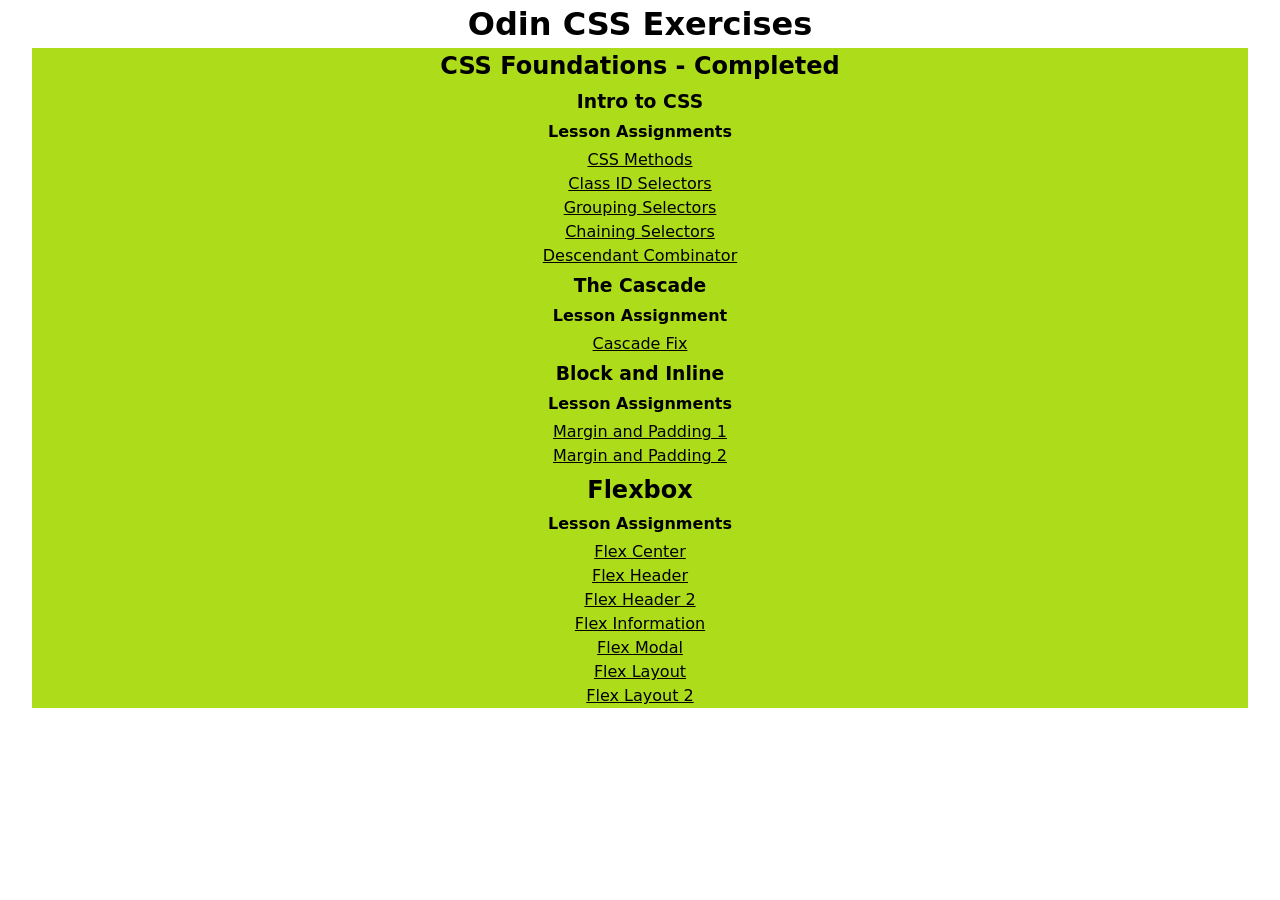
<file: index.html>
<!doctype html>
<html lang="en">
    <head>
        <meta charset="UTF-8" />
        <meta name="viewport" content="width=device-width, initial-scale=1" />
        <meta name="description" content="template" />
        <title>Odin CSS Exercises</title>
        <link href="assets/css/w3ref-min.css" rel="stylesheet" />
        <link href="assets/css/index.css" rel="stylesheet" />
    </head>
    <body>
        <div class="wrapper">
            <header>
                <h1>Odin CSS Exercises</h1>
            </header>
            <div class="lesson-flex">
                <h2>CSS Foundations - Completed</h2>
                <h3>Intro to CSS</h3>
                <h4>Lesson Assignments</h4>
                <ul>
                    <li>
                        <a href="foundations/intro-to-css/01-css-methods/"
                            >CSS Methods</a
                        >
                    </li>
                    <li>
                        <a
                            href="foundations/intro-to-css/02-class-id-selectors/"
                            >Class ID Selectors</a
                        >
                    </li>
                    <li>
                        <a
                            href="foundations/intro-to-css/03-grouping-selectors/"
                            >Grouping Selectors</a
                        >
                    </li>
                    <li>
                        <a
                            href="foundations/intro-to-css/04-chaining-selectors/"
                            >Chaining Selectors</a
                        >
                    </li>
                    <li>
                        <a
                            href="foundations/intro-to-css/05-descendant-combinator/"
                            >Descendant Combinator</a
                        >
                    </li>
                </ul>
                <h3>The Cascade</h3>
                <h4>Lesson Assignment</h4>
                <ul>
                    <li>
                        <a href="foundations/cascade/01-cascade-fix/"
                            >Cascade Fix</a
                        >
                    </li>
                </ul>
                <h3>Block and Inline</h3>
                <h4>Lesson Assignments</h4>
                <ul>
                    <li>
                        <a
                            href="foundations/block-and-inline/01-margin-and-padding-1/"
                            >Margin and Padding 1</a
                        >
                    </li>
                    <li>
                        <a
                            href="foundations/block-and-inline/02-margin-and-padding-2/"
                            >Margin and Padding 2</a
                        >
                    </li>
                </ul>
                <h2>Flexbox</h2>
                <h4>Lesson Assignments</h4>
                <ul>
                    <li>
                        <a href="foundations/flex/01-flex-center/"
                            >Flex Center</a
                        >
                    </li>
                    <li>
                        <a href="foundations/flex/02-flex-header/"
                            >Flex Header</a
                        >
                    </li>
                    <li>
                        <a href="foundations/flex/03-flex-header-2/"
                            >Flex Header 2</a
                        >
                    </li>
                    <li>
                        <a href="foundations/flex/04-flex-information/"
                            >Flex Information</a
                        >
                    </li>
                    <li>
                        <a href="foundations/flex/05-flex-modal/">Flex Modal</a>
                    </li>
                    <li>
                        <a href="foundations/flex/06-flex-layout/"
                            >Flex Layout</a
                        >
                    </li>
                    <li>
                        <a href="foundations/flex/07-flex-layout-2/"
                            >Flex Layout 2</a
                        >
                    </li>
                </ul>
            </div>
        </div>
    </body>
</html>
</file>
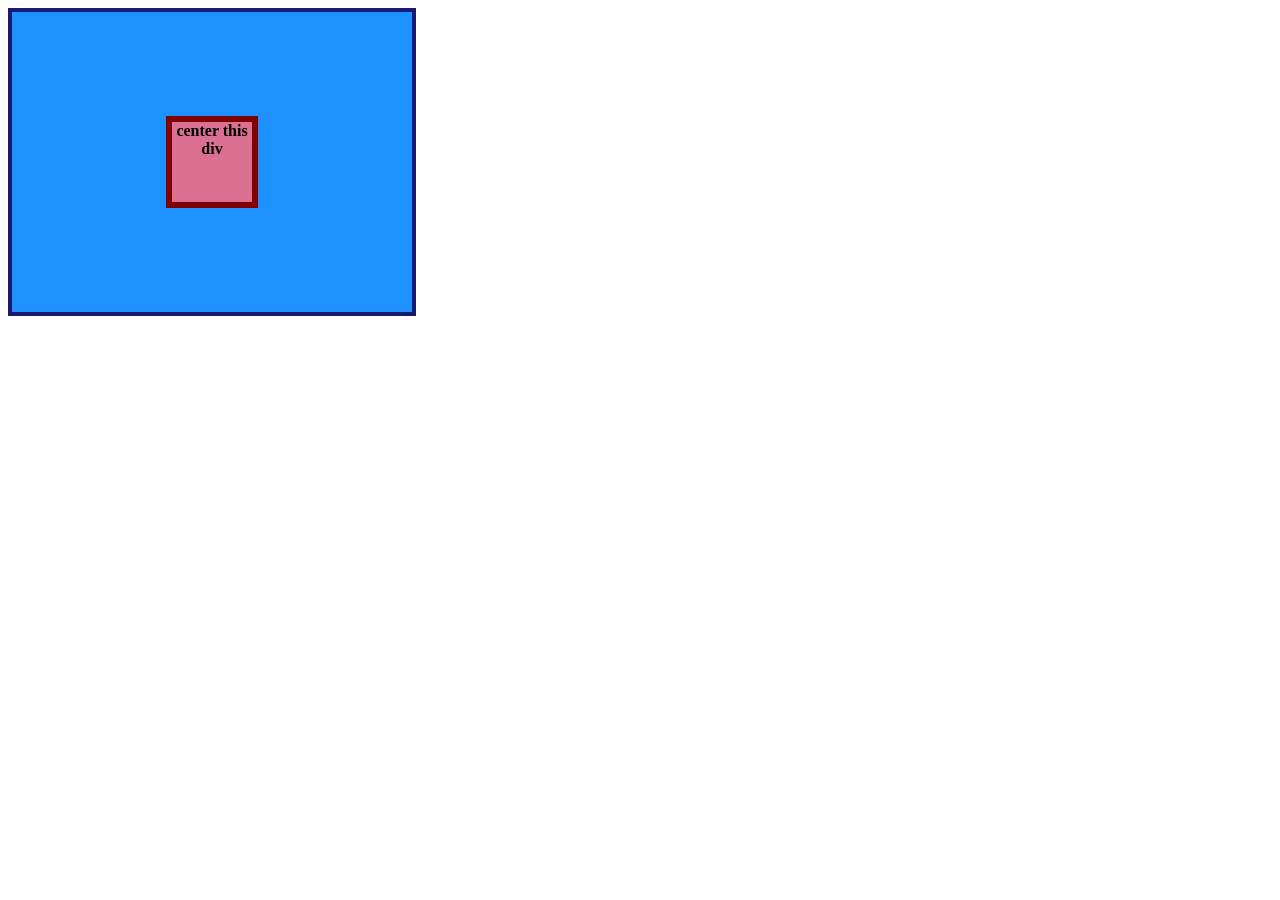
<file: foundations/flex/01-flex-center/index.html>
<!DOCTYPE html>
<html lang="en">
  <head>
    <meta charset="UTF-8">
    <meta http-equiv="X-UA-Compatible" content="IE=edge">
    <meta name="viewport" content="width=device-width, initial-scale=1.0">
    <title>CENTER THIS DIV</title>
    <link rel="stylesheet" href="style.css">
  </head>
  <body>
    <div class="container">
      <div class="box">center this div</div>
    </div>
  </body>
</html>
</file>
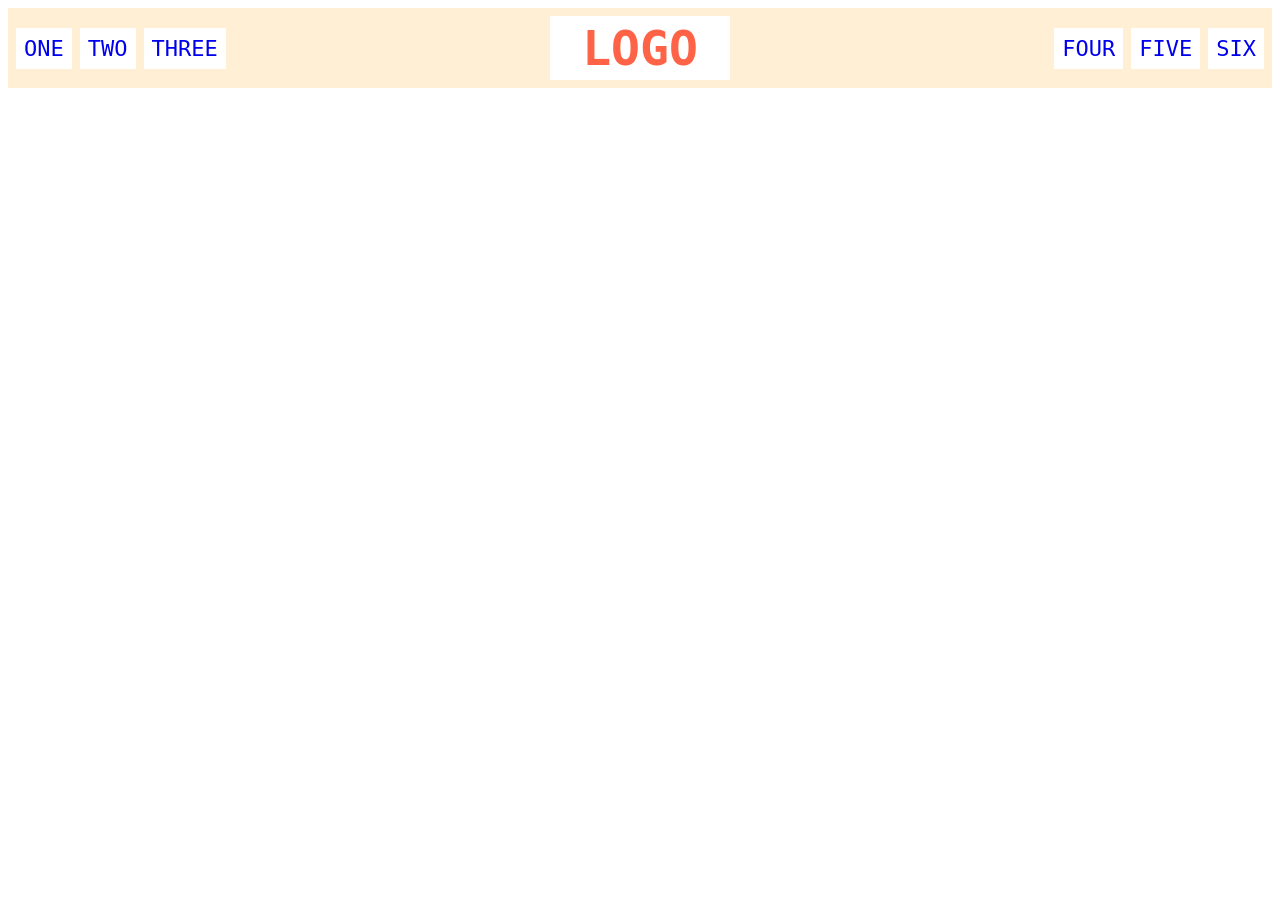
<file: foundations/flex/02-flex-header/index.html>
<!doctype html>
<html lang="en">
    <head>
        <meta charset="UTF-8" />
        <meta http-equiv="X-UA-Compatible" content="IE=edge" />
        <meta name="viewport" content="width=device-width, initial-scale=1.0" />
        <title>Flex Header</title>
        <link rel="stylesheet" href="style.css" />
    </head>
    <body>
        <div class="header">
            <div class="left-links">
                <ul>
                    <li><a href="#">ONE</a></li>
                    <li><a href="#">TWO</a></li>
                    <li><a href="#">THREE</a></li>
                </ul>
            </div>
            <div class="logo">LOGO</div>
            <div class="right-links">
                <ul>
                    <li><a href="#">FOUR</a></li>
                    <li><a href="#">FIVE</a></li>
                    <li><a href="#">SIX</a></li>
                </ul>
            </div>
        </div>
    </body>
</html>
</file>
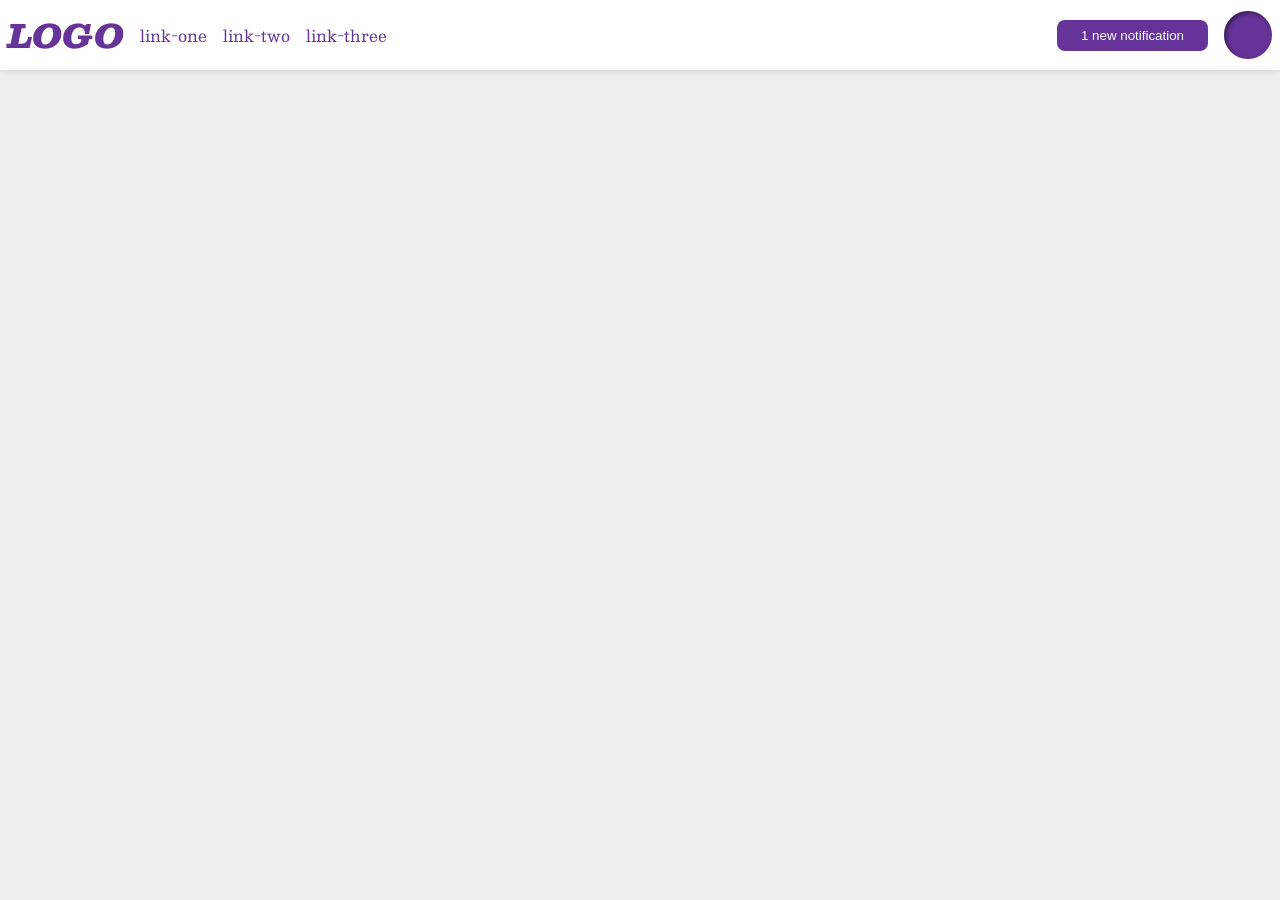
<file: foundations/flex/03-flex-header-2/index.html>
<!doctype html>
<html lang="en">
    <head>
        <meta charset="UTF-8" />
        <meta http-equiv="X-UA-Compatible" content="IE=edge" />
        <meta name="viewport" content="width=device-width, initial-scale=1.0" />
        <title>Flex Header 2</title>
        <link rel="stylesheet" href="style.css" />
    </head>
    <body>
        <div class="header">
            <div class="left">
                <div class="logo">LOGO</div>
                <ul class="links">
                    <li><a href="https://google.com">link-one</a></li>
                    <li><a href="https://google.com">link-two</a></li>
                    <li><a href="https://google.com">link-three</a></li>
                </ul>
            </div>
            <div class="right">
                <button class="notifications">1 new notification</button>
                <div class="profile-image"></div>
            </div>
        </div>
    </body>
</html>
</file>
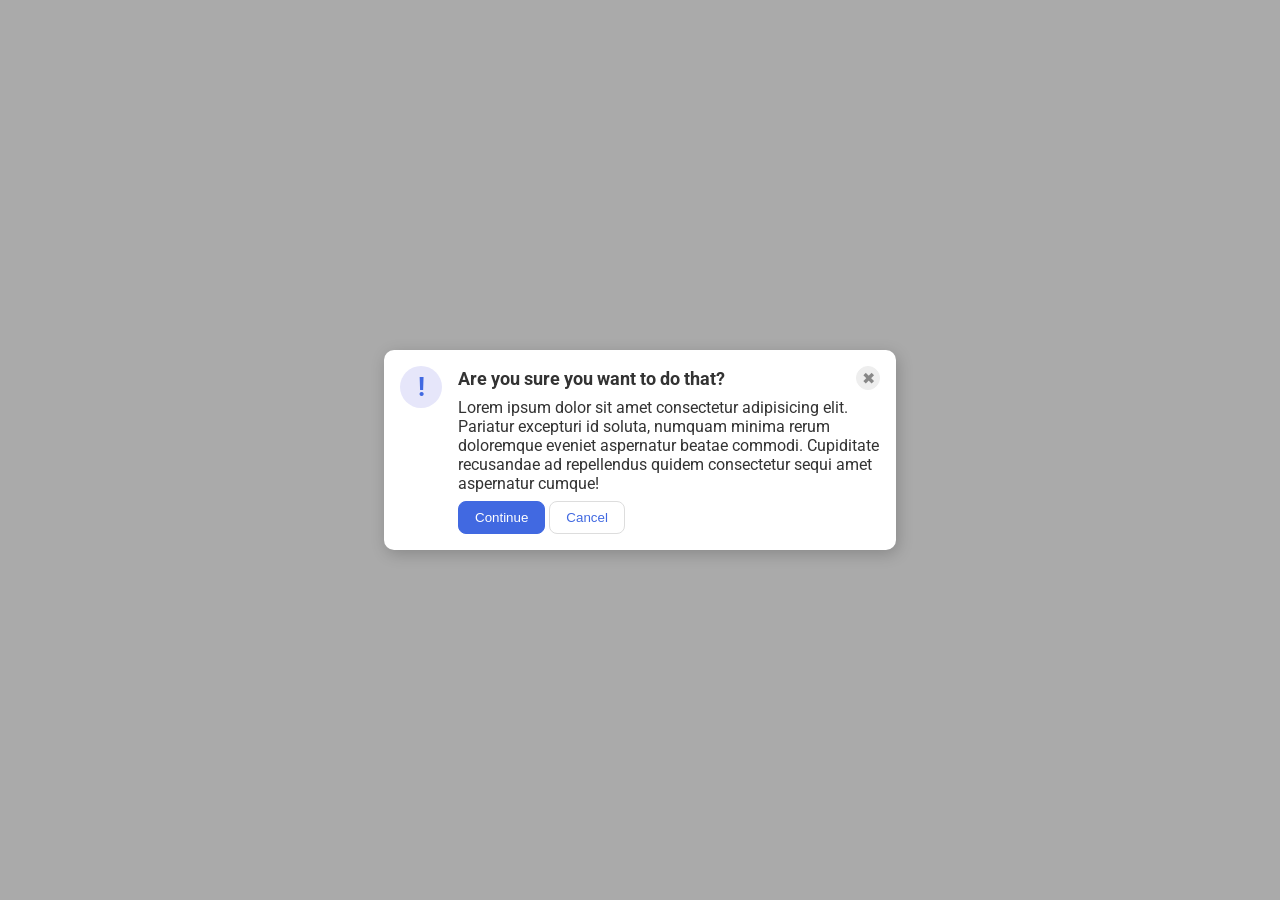
<file: foundations/flex/05-flex-modal/index.html>
<!doctype html>
<html lang="en">
    <head>
        <meta charset="UTF-8" />
        <meta http-equiv="X-UA-Compatible" content="IE=edge" />
        <meta name="viewport" content="width=device-width, initial-scale=1.0" />
        <link rel="stylesheet" href="style.css" />
        <title>Modal</title>
    </head>
    <body>
        <div class="modal">
            <div class="icon">!</div>
            <div class="container">
                <div class="header">
                    Are you sure you want to do that?
                    <button class="close-button">✖</button>
                </div>
                <div class="text">
                    Lorem ipsum dolor sit amet consectetur adipisicing elit.
                    Pariatur excepturi id soluta, numquam minima rerum
                    doloremque eveniet aspernatur beatae commodi. Cupiditate
                    recusandae ad repellendus quidem consectetur sequi amet
                    aspernatur cumque!
                </div>
                <button class="continue">Continue</button>
                <button class="cancel">Cancel</button>
            </div>
        </div>
    </body>
</html>
</file>
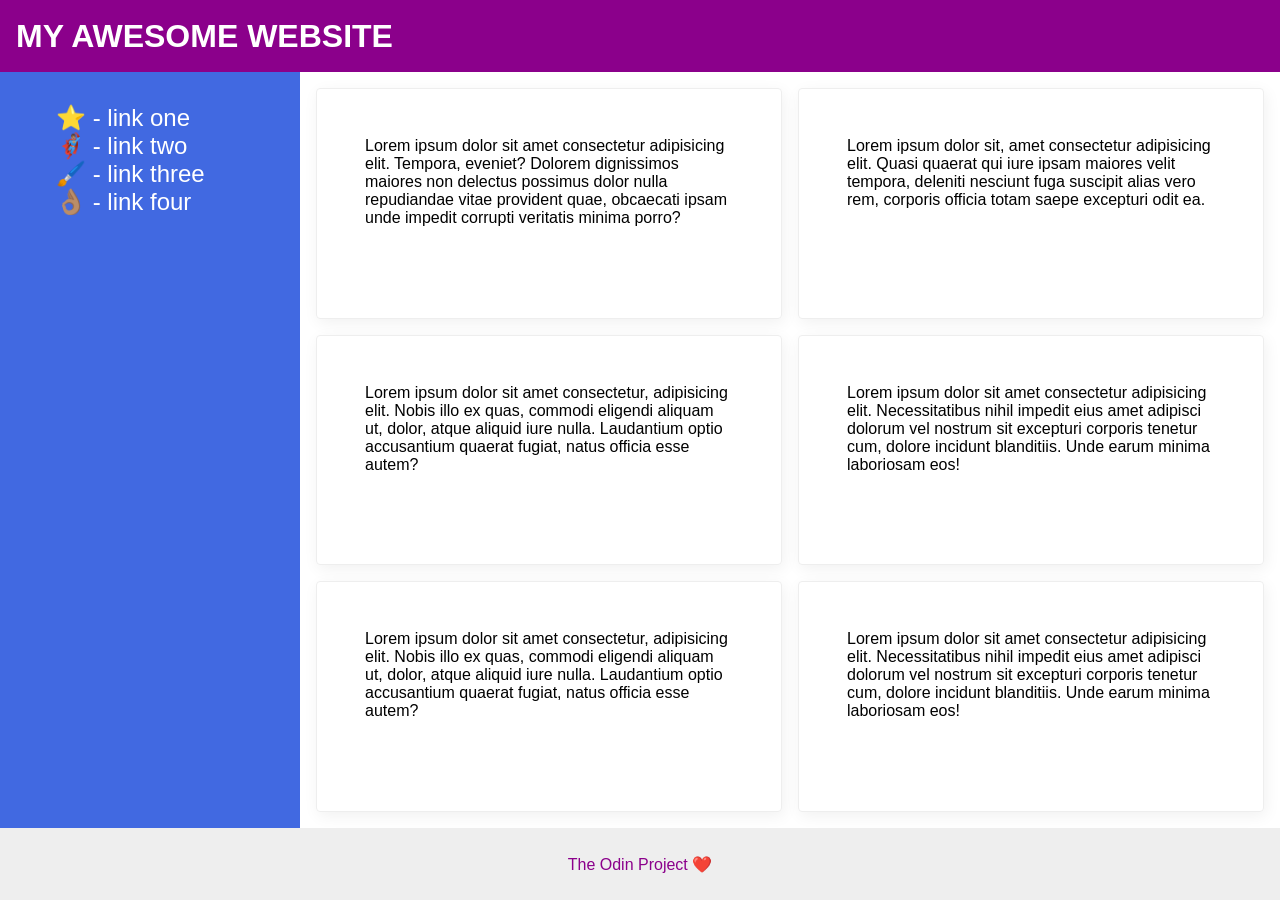
<file: foundations/flex/07-flex-layout-2/index.html>
<!doctype html>
<html lang="en">
    <head>
        <meta charset="UTF-8" />
        <meta http-equiv="X-UA-Compatible" content="IE=edge" />
        <meta name="viewport" content="width=device-width, initial-scale=1.0" />
        <title>The Holy Grail</title>
        <link rel="stylesheet" href="style.css" />
    </head>
    <body>
        <div class="header">MY AWESOME WEBSITE</div>
        <div class="content">
            <div class="sidebar">
                <ul>
                    <li><a href="#">⭐ - link one</a></li>
                    <li><a href="#">🦸🏽‍♂️ - link two</a></li>
                    <li><a href="#">🖌️ - link three</a></li>
                    <li><a href="#">👌🏽 - link four</a></li>
                </ul>
            </div>
            <div class="cards">
                <div class="card">
                    Lorem ipsum dolor sit amet consectetur adipisicing elit.
                    Tempora, eveniet? Dolorem dignissimos maiores non delectus
                    possimus dolor nulla repudiandae vitae provident quae,
                    obcaecati ipsam unde impedit corrupti veritatis minima
                    porro?
                </div>
                <div class="card">
                    Lorem ipsum dolor sit, amet consectetur adipisicing elit.
                    Quasi quaerat qui iure ipsam maiores velit tempora, deleniti
                    nesciunt fuga suscipit alias vero rem, corporis officia
                    totam saepe excepturi odit ea.
                </div>
                <div class="card">
                    Lorem ipsum dolor sit amet consectetur, adipisicing elit.
                    Nobis illo ex quas, commodi eligendi aliquam ut, dolor,
                    atque aliquid iure nulla. Laudantium optio accusantium
                    quaerat fugiat, natus officia esse autem?
                </div>
                <div class="card">
                    Lorem ipsum dolor sit amet consectetur adipisicing elit.
                    Necessitatibus nihil impedit eius amet adipisci dolorum vel
                    nostrum sit excepturi corporis tenetur cum, dolore incidunt
                    blanditiis. Unde earum minima laboriosam eos!
                </div>
                <div class="card">
                    Lorem ipsum dolor sit amet consectetur, adipisicing elit.
                    Nobis illo ex quas, commodi eligendi aliquam ut, dolor,
                    atque aliquid iure nulla. Laudantium optio accusantium
                    quaerat fugiat, natus officia esse autem?
                </div>
                <div class="card">
                    Lorem ipsum dolor sit amet consectetur adipisicing elit.
                    Necessitatibus nihil impedit eius amet adipisci dolorum vel
                    nostrum sit excepturi corporis tenetur cum, dolore incidunt
                    blanditiis. Unde earum minima laboriosam eos!
                </div>
            </div>
        </div>
        <div class="footer">The Odin Project ❤️</div>
    </body>
</html>
</file>
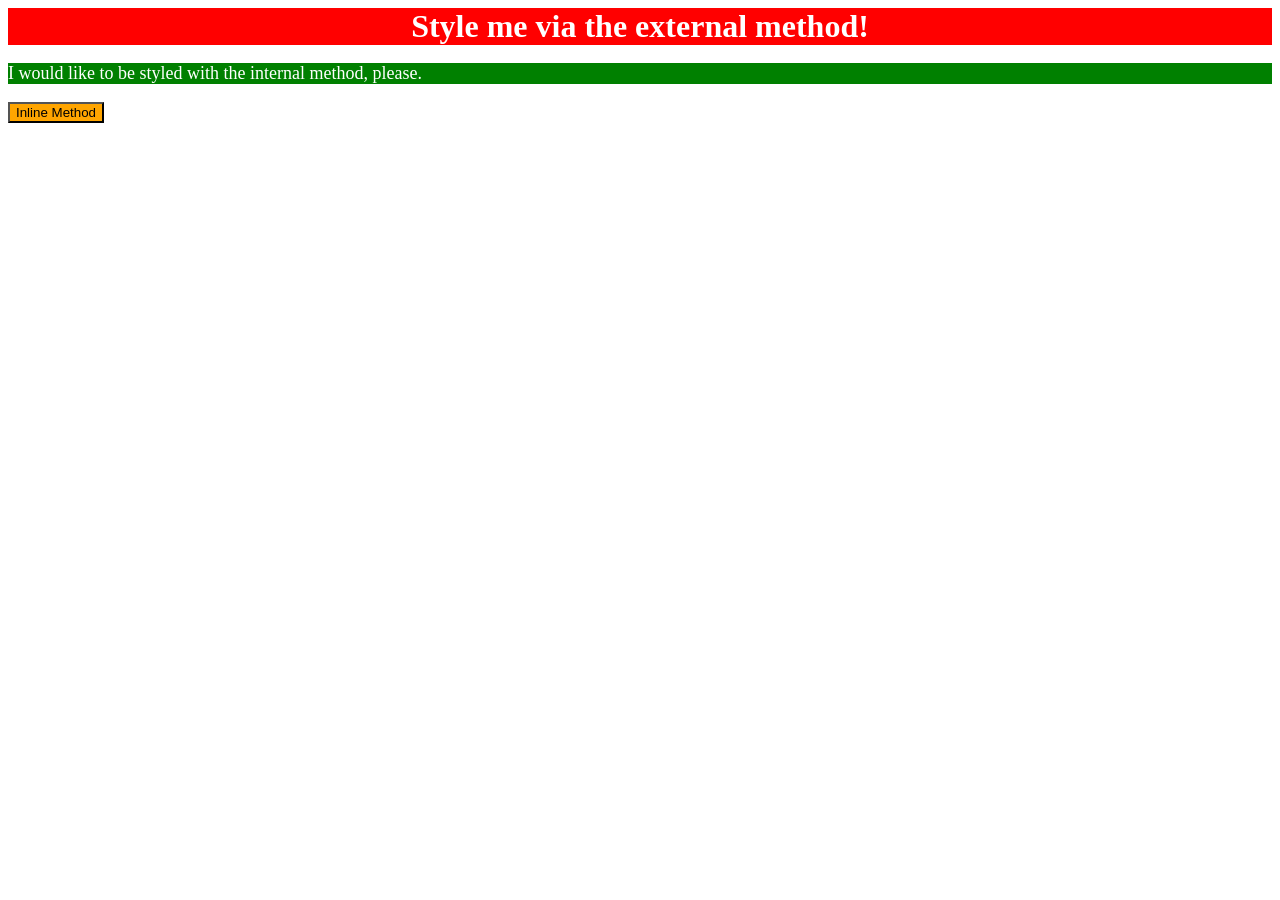
<file: foundations/intro-to-css/01-css-methods/index.html>
<!DOCTYPE html>
<html lang="en">
  <head>
    <meta charset="UTF-8">
    <meta http-equiv="X-UA-Compatible" content="IE=edge">
    <meta name="viewport" content="width=device-width, initial-scale=1.0">
    <link rel="stylesheet" href="css/index.css">
    <title>Methods for Adding CSS</title>
    <style>
        p {
            background: green;
            color: white;
            font-size: 18px;
        }
    </style>
  </head>
  <body>
    <div>Style me via the external method!</div>
    <p>I would like to be styled with the internal method, please.</p>
    <button style="background-color: orange; font-sie: 18px">Inline Method</button>
  </body>
</html>
</file>
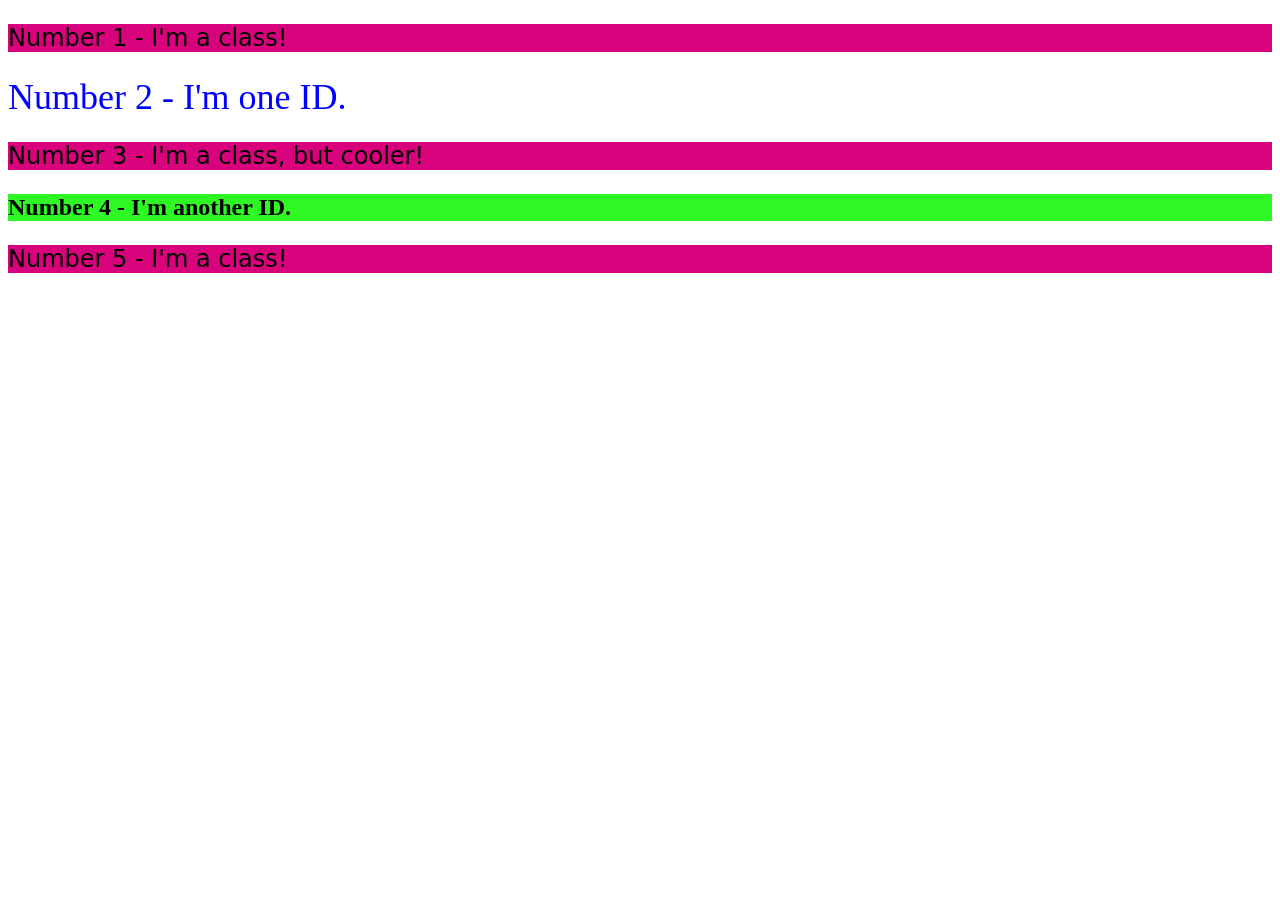
<file: foundations/intro-to-css/02-class-id-selectors/index.html>
<!DOCTYPE html>
<html lang="en">
  <head>
    <meta charset="UTF-8">
    <meta http-equiv="X-UA-Compatible" content="IE=edge">
    <meta name="viewport" content="width=device-width, initial-scale=1.0">
    <title>Class and ID Selectors</title>
    <link rel="stylesheet" href="style.css">
  </head>
  <body>
    <p class="odd_num">Number 1 - I'm a class!</p>
    <div id="blue">Number 2 - I'm one ID.</div>
    <p class="odd_num">Number 3 - I'm a class, but cooler!</p>
    <div id="four">Number 4 - I'm another ID.</div>
    <p class="odd_num">Number 5 - I'm a class!</p>
  </body>
</html>
</file>
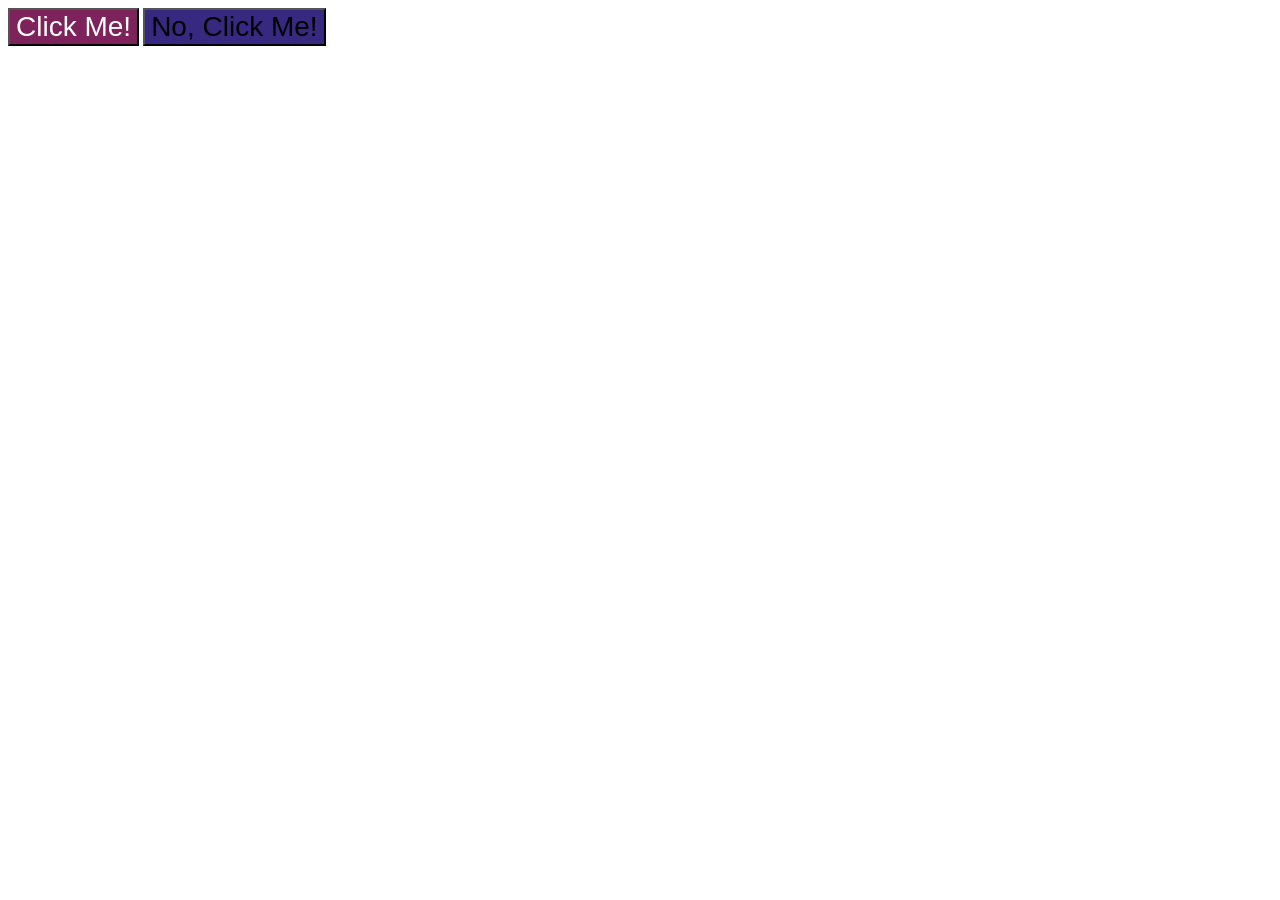
<file: foundations/intro-to-css/03-grouping-selectors/index.html>
<!DOCTYPE html>
<html lang="en">
  <head>
    <meta charset="UTF-8">
    <meta http-equiv="X-UA-Compatible" content="IE=edge">
    <meta name="viewport" content="width=device-width, initial-scale=1.0">
    <title>Grouping Selectors</title>
    <link rel="stylesheet" href="style.css">
  </head>
  <body>
    <button class="one">Click Me!</button>
    <button class="two">No, Click Me!</button>
  </body>
</html>
</file>
<file: assets/css/w3ref-min.css>
/*
Source: https://www.w3reference.com/blog/minimal-css-reset/
*/

/* Apply border-box to all elements */
*,
*::before,
*::after {
    box-sizing: border-box;
}

/* Reset margins and paddings */
* {
    margin: 0;
    padding: 0;
}

/* Remove list styling */
ul,
ol {
    list-style: none;
    padding-left: 0;
}

/* Base typography */
body {
    font-family:
        system-ui,
        -apple-system,
        BlinkMacSystemFont,
        "Segoe UI",
        Roboto,
        sans-serif;
    font-size: 1rem; /* 16px by default (respects user zoom) */
    line-height: 1.5; /* Improves readability */
}

/* Responsive media */
img,
video,
canvas,
svg {
    max-width: 100%;
    height: auto; /* Preserve aspect ratio */
    display: block; /* Remove inline spacing (e.g., bottom margin) */
}

/* Form consistency */
button,
input,
select,
textarea {
    font-family: inherit; /* Inherit body font */
    font-size: inherit; /* Inherit body font size */
    line-height: inherit; /* Inherit line height */
}

/* Remove default button styling */
button {
    border: none;
    background: transparent;
    cursor: pointer;
}

/* Link styles */
a {
    color: inherit; /* Inherit parent text color */
    text-decoration: underline; /* Keep underline for accessibility */
}
</file>
<file: assets/css/index.css>
/* General elements */
body {
    min-height: 100vh;
}

/* General elements with Flex */
header {
    display: flex;
    flex-direction: column;
    justify-content: center;
    align-items: center;
}

/* Classes */

/* Flex */
.lesson-flex {
    display: flex;
    flex-direction: column;
    justify-content: center;
    align-items: center;
    gap: 0.25rem;
    text-align: center;
    background: oklch(83.2% 0.2016 124.2);
}

.wrapper {
    margin: 0 auto;
    width: 95vw;
}
</file>
<file: foundations/flex/01-flex-center/style.css>
.container {
    display: flex;
    background: dodgerblue;
    border: 4px solid midnightblue;
    width: 400px;
    height: 300px;
    justify-content: center;
    align-items: center;
}

.box {
    background: palevioletred;
    font-weight: bold;
    text-align: center;
    border: 6px solid maroon;
    width: 80px;
    height: 80px;
}
</file>
<file: foundations/flex/02-flex-header/style.css>
.header {
    display: flex;
    align-items: center;
    justify-content: space-between;
    padding: 8px;
    font-family: monospace;
    background: papayawhip;
}

.logo {
    font-size: 48px;
    font-weight: 900;
    color: tomato;
    background: white;
    padding: 4px 32px;
}

ul {
    display: flex;
    margin: 0;
    padding: 0;
    gap: 8px;
    /* this removes the dots on the list items*/
    list-style-type: none;
}

a {
    font-size: 22px;
    background: white;
    padding: 8px;
    /* this removes the line under the links */
    text-decoration: none;
}
</file>
<file: foundations/flex/03-flex-header-2/style.css>
/* this is some magical font-importing.
you'll learn about it later. */
@import url("https://fonts.googleapis.com/css2?family=Besley:ital,wght@0,400;1,900&display=swap");

body {
    margin: 0;
    background: #eee;
    font-family: Besley, serif;
}

.header {
    display: flex;
    justify-content: space-between;
    padding: 8px;
    background: white;
    border-bottom: 1px solid #ddd;
    box-shadow: 0 0 8px rgba(0, 0, 0, 0.1);
}

.profile-image {
    background: rebeccapurple;
    box-shadow: inset 2px 2px 4px rgba(0, 0, 0, 0.5);
    border-radius: 50%;
    width: 48px;
    height: 48px;
}

.logo {
    color: rebeccapurple;
    font-size: 32px;
    font-weight: 900;
    font-style: italic;
}

button {
    border: none;
    border-radius: 8px;
    background: rebeccapurple;
    color: white;
    padding: 8px 24px;
}

a {
    /* this removes the line under our links */
    text-decoration: none;
    color: rebeccapurple;
}

ul {
    list-style-type: none;
}

.left,
.right {
    display: flex;
    align-items: center;
    gap: 16px;
}

.links {
    display: flex;
    margin: 0;
    padding: 0;
    gap: 16px;
}
</file>
<file: foundations/flex/05-flex-modal/style.css>
@import url("https://fonts.googleapis.com/css2?family=Roboto:wght@400;700&display=swap");

html,
body {
    height: 100%;
}

body {
    font-family: Roboto, sans-serif;
    margin: 0;
    background: #aaa;
    color: #333;
    /* I'll give you this one for free lol */
    display: flex;
    align-items: center;
    justify-content: center;
}

.modal {
    display: flex;
    gap: 16px;
    background: white;
    width: 480px;
    border-radius: 10px;
    box-shadow: 2px 4px 16px rgba(0, 0, 0, 0.2);
    padding: 1rem;
}

.icon {
    flex-shrink: 0;
    color: royalblue;
    font-size: 26px;
    font-weight: 700;
    background: lavender;
    width: 42px;
    height: 42px;
    border-radius: 50%;
    display: flex;
    align-items: center;
    justify-content: center;
}

.close-button {
    background: #eee;
    border-radius: 50%;
    color: #888;
    font-weight: 400;
    font-size: 16px;
    height: 24px;
    width: 24px;
    display: flex;
    align-items: center;
    justify-content: center;
    border: 1px solid #eee;
    padding: 0;
}

.header {
    display: flex;
    align-items: center;
    justify-content: space-between;
    font-size: 18px;
    font-weight: 700;
    margin-bottom: 8px;
}

.text {
    margin-bottom: 8px;
}

button {
    cursor: pointer;
    padding: 8px 16px;
    border-radius: 8px;
}

button.continue {
    background: royalblue;
    border: 1px solid royalblue;
    color: white;
}

button.cancel {
    background: white;
    border: 1px solid #ddd;
    color: royalblue;
}
</file>
<file: foundations/flex/07-flex-layout-2/style.css>
body {
    font-family:
        -apple-system, BlinkMacSystemFont, "Segoe UI", Roboto, Oxygen, Ubuntu,
        Cantarell, "Open Sans", "Helvetica Neue", sans-serif;
    margin: 0;
    min-height: 100vh;
    display: flex;
    flex-direction: column;
}

.content {
    display: flex;
    flex: 1;
}

.header {
    display: flex;
    padding: 0 0 0 16px;
    align-items: center;
    height: 72px;
    background: darkmagenta;
    color: white;
    font-size: 32px;
    font-weight: 900;
}

.footer {
    display: flex;
    justify-content: center;
    align-items: center;
    height: 72px;
    background: #eee;
    color: darkmagenta;
}

.sidebar {
    flex-shrink: 0;
    width: 300px;
    background: royalblue;
    box-sizing: border-box;
    padding: 16px;
}

.sidebar ul {
    list-style-type: none;
}

.sidebar a {
    font-size: 24px;
    color: white;
    text-decoration: none;
}

.cards {
    display: flex;
    flex-wrap: wrap;
    flex: 1;
    gap: 16px;
    padding: 16px;
}

.card {
    flex: 1 1 300px;
    border: 1px solid #eee;
    box-shadow: 2px 4px 16px rgba(0, 0, 0, 0.06);
    border-radius: 4px;
    padding: 48px;
}
</file>
<file: foundations/intro-to-css/01-css-methods/css/index.css>
div {
    background-color: red;
    color: white;
    font-size: 32px;
    text-align: center;
    font-weight: bold;
}
</file>
<file: foundations/intro-to-css/02-class-id-selectors/style.css>
.odd_num {
    background-color: #D9027D;
    font-family: Verdana, DejaVu Sans, sans-serif;
    font-size: 24px;
}

#blue {
    color: #0000ff;
    font-size: 36px;
}

#four {
    background-color: #2FF924;
    font-size: 24px;
    font-weight: bold;
}
</file>
<file: foundations/intro-to-css/03-grouping-selectors/style.css>
.one {
    background: #7d225a;
    color: white;
}

.two {
    background: #372980;
}

.one, .two {
    font-size: 28px;
    font-family: Helvetica, "Times New Roman", sans-serif;
}
</file>
